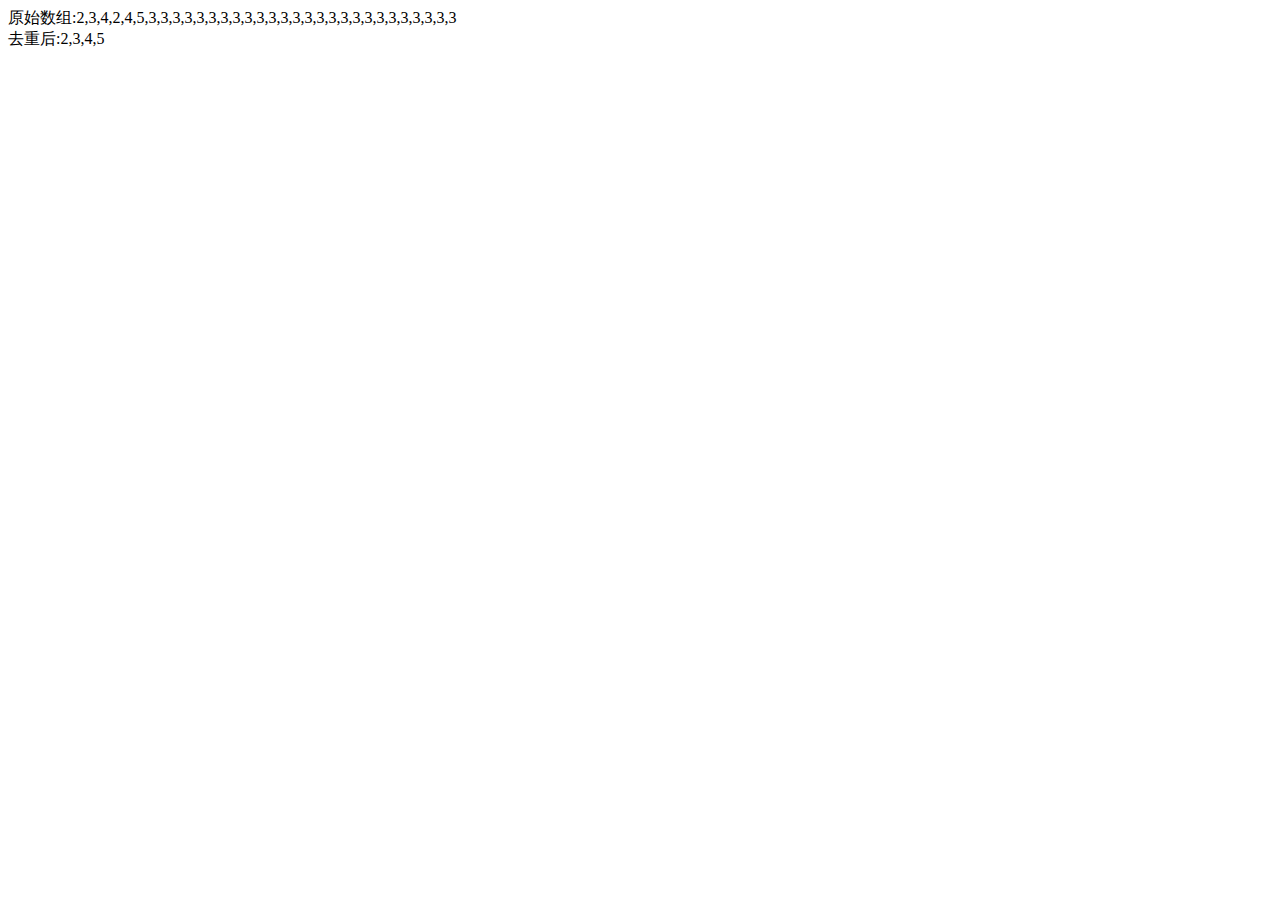
<file: arrquchong.html>
<!DOCTYPE html>
<html lang="en">
<head>
	<meta charset="UTF-8">
	<title>数组去重</title>
	<script type="text/javascript">
		function qc(arr){
			var n={},
			r=[];
			for(var i=0;i<arr.length;i++){
				if(n[arr[i]]==null){
				n[arr[i]]=true;
				r.push(arr[i]);
				}
			}
			return r;
		}
		var arr=[2,3,4,2,4,5,3,3,3,3,3,3,3,3,3,3,3,3,3,3,3,3,3,3,3,3,3,3,3,3,3,3];
		var n1=qc(arr);
		document.write('原始数组:'+arr+'<br>');
		document.write('去重后:'+n1+'<br>');
	</script>
</head>
<body>
</body>
</html>
</file>
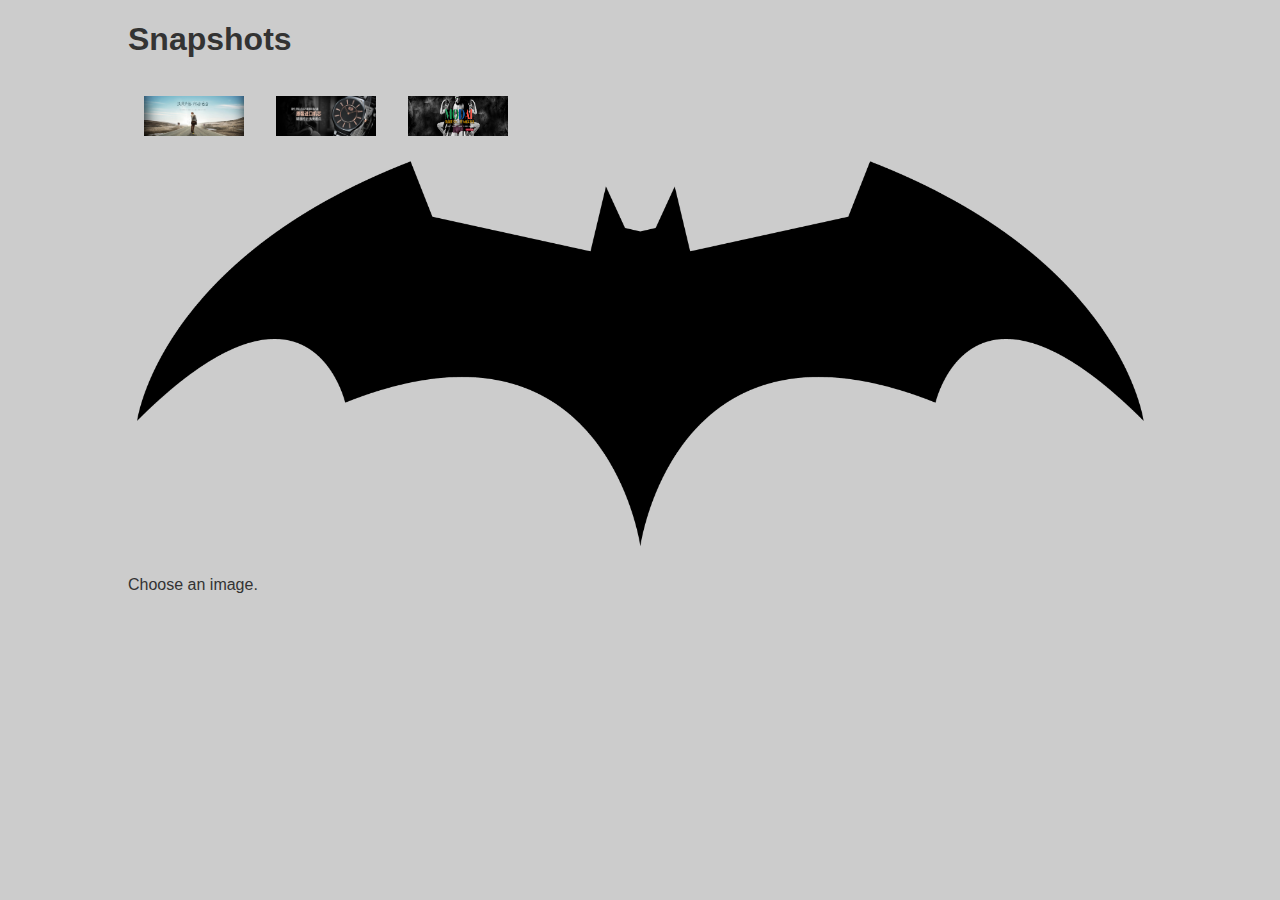
<file: DOM4.html>
<!DOCTYPE html>
<html lang="en">
<head>
	<meta charset="UTF-8">
	<title>图片库</title>
	<link rel="stylesheet" type="text/css" href="css/DOM4.css">
</head>
<body>
	<h1>Snapshots</h1>
	<ul id="imagegallery">
		<li>
			<a href="image/01.jpg" title="没有梦想，何必远方">
				<img src="image/01.jpg">
			</a>
		</li>
		<li>
			<a href="image/02.jpg" title="精准计时，从未晚点">
				<img src="image/02.jpg">
			</a>
		</li>
		<li>
			<a href="image/03.jpg" title="只为精英打造">
				<img src="image/03.jpg">
			</a>
		</li>
	</ul>
	<script src="script/DOM4s.js"></script>
</body>
</html>
</file>
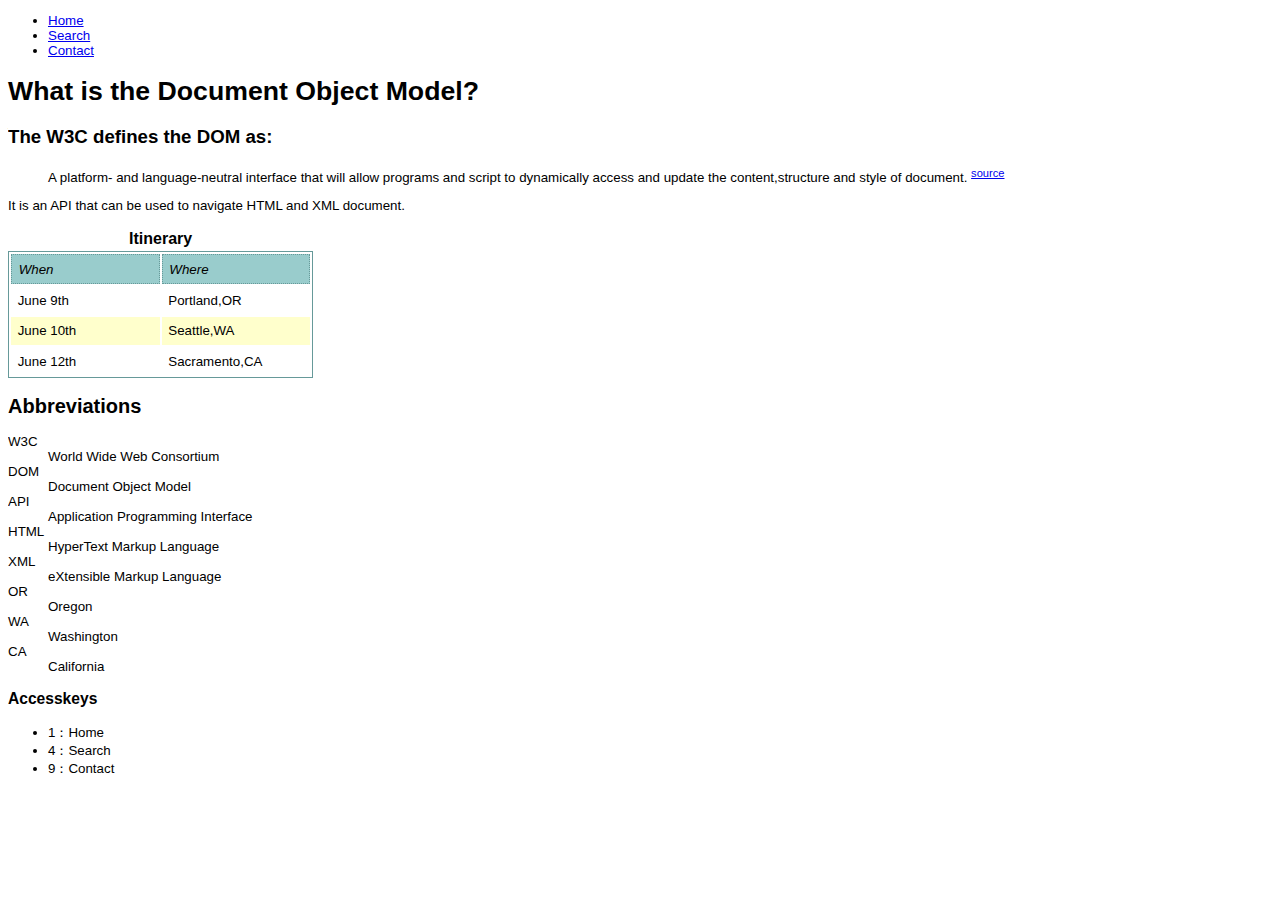
<file: explanation.html>
<!DOCTYPE html>
<html lang="en">
<head>
	<meta charset="UTF-8">
	<title>explanation</title>
	<link rel="stylesheet" type="text/css" href="css/explanation.css">
</head>
<body>
	<ul id="navigation">
		<li><a href="index.html" accesskey="1">Home</a></li>
		<li><a href="search.html" accesskey="4">Search</a></li>
		<li><a href="contact.html" accesskey="9">Contact</a></li>
	</ul>
	<h1>What is the Document Object Model?</h1>
	<p>
		The <abbr title="World Wide Web Consortium">W3C</abbr> defines the <abbr title="Document Object Model">DOM</abbr> as:
	</p>
	<blockquote cite="http://www.w3.org/DOM/">
		<p>
			A platform- and language-neutral interface that will allow programs and script to dynamically access and update the content,structure and style of document.
		</p>
	</blockquote>
	<p>
		It is an <abbr title="Application Programming Interface">API</abbr> that can be used to navigate <abbr title="HyperText Markup Language">HTML</abbr> and <abbr title="eXtensible Markup Language">XML</abbr> document.
	</p>
	<table>
		<caption>Itinerary</caption>
		<thead>
			<tr>
				<th>When</th>
				<th>Where</th>
			</tr>
		</thead>
		<tbody>
			<tr>
				<td>June 9th</td>
				<td>Portland,<abbr title="Oregon">OR</abbr></td>
			</tr>
			<tr>
				<td>June 10th</td>
				<td>Seattle,<abbr title="Washington">WA</abbr></td>
			</tr>
			<tr>
				<td>June 12th</td>
				<td>Sacramento,<abbr title="California">CA</abbr></td>
			</tr>
		</tbody>
	</table>

	<script src="script/addLoadEvent.js"></script>
	<script src="script/display.js"></script>
</body>
</html>
</file>
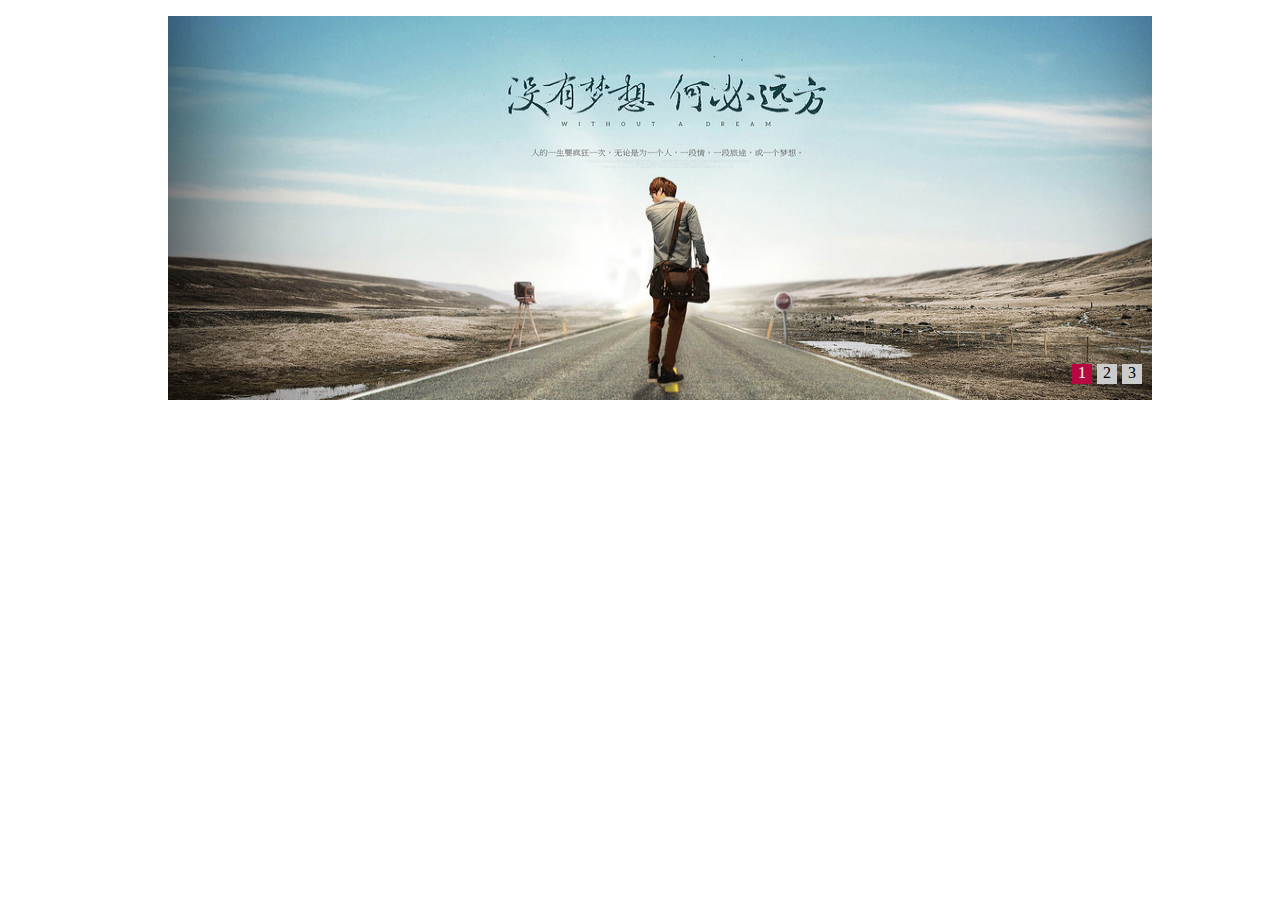
<file: lunbotu.html>
<!doctype html>
<html lang="en">
<head>
 	<meta charset="UTF-8">
 	<title>轮播</title>
 	<style>
    	body{
    		margin: 0;
    		padding: 0;
    	}
    	#wrap{
    		margin: 0 auto;
    		padding: 0;
    		width: 1024px;
    		height: 400px;
    		position: relative;
    		overflow: hidden;
    	}
    	#pic{
    		position: absolute;
    		list-style-type: none;
    	}
    	#pic li{
    		margin: 0;
    		padding: 0;
    		height: 400px;
    		list-style-type: none;
    		position: relative;
    	}
    	#list{
    		list-style-type: none;
    		position: absolute;
    		right: 10px;
    		bottom: 0px;
    	}
    	#list li{
    		margin-left: 5px;
    		width: 20px;
    		height: 20px;
    		float: left;
    		background-color: #ccc;
    		text-align: center;
    		cursor: pointer;
    	}
    	#list .on{
    		background-color: #b70842;
    		color: #fff;
    	}
 	</style>
 	<script type="text/javascript">
        window.onload = function(){
            var wrap=document.getElementById("wrap"),
            pic=document.getElementById("pic").getElementsByTagName("li"),
            list=document.getElementById("list").getElementsByTagName("li"),
            index=0,
            timer=null;
            //自定义轮播函数
            timer = setInterval(autoPlay,2000);
            wrap.onmouseover = function(){
                clearInterval(timer);
            }
            wrap.onmouseout = function(){
                timer = setInterval(autoPlay,2000);
            }
            //数字
            for(var i=0; i<list.length; i++){
                list[i].onmouseover = function(){
                    clearInterval(timer);
                    index = this.innerText-1;
                    changePic(index);
                }
            }
            //轮播函数
            function autoPlay(){
                if(++index>=pic.length){
                    index=0;
                }
                changePic(index);
            }
            function changePic(curIndex){
                for(var i=0; i<pic.length; i++){
                    pic[i].style.display = "none";
                    list[i].className = "";
                }
                pic[curIndex].style.display = "block";
                list[curIndex].className = "on";
            }
        }
 	</script>
</head>
<body>
	<div id="wrap">
		<ul id="pic">
			<li><a href="#"><img src="image/01.jpg" width="1024" height="400"></a></li>
			<li><a href="#"><img src="image/02.jpg" width="1024" height="400"></a></li>
			<li><a href="#"><img src="image/03.jpg" width="1024" height="400"></a></li>
		</ul>
		<ol id="list">
			<li class="on">1</li>
			<li>2</li>
			<li>3</li>
		</ol>
	</div>
</body>
</html>
</file>
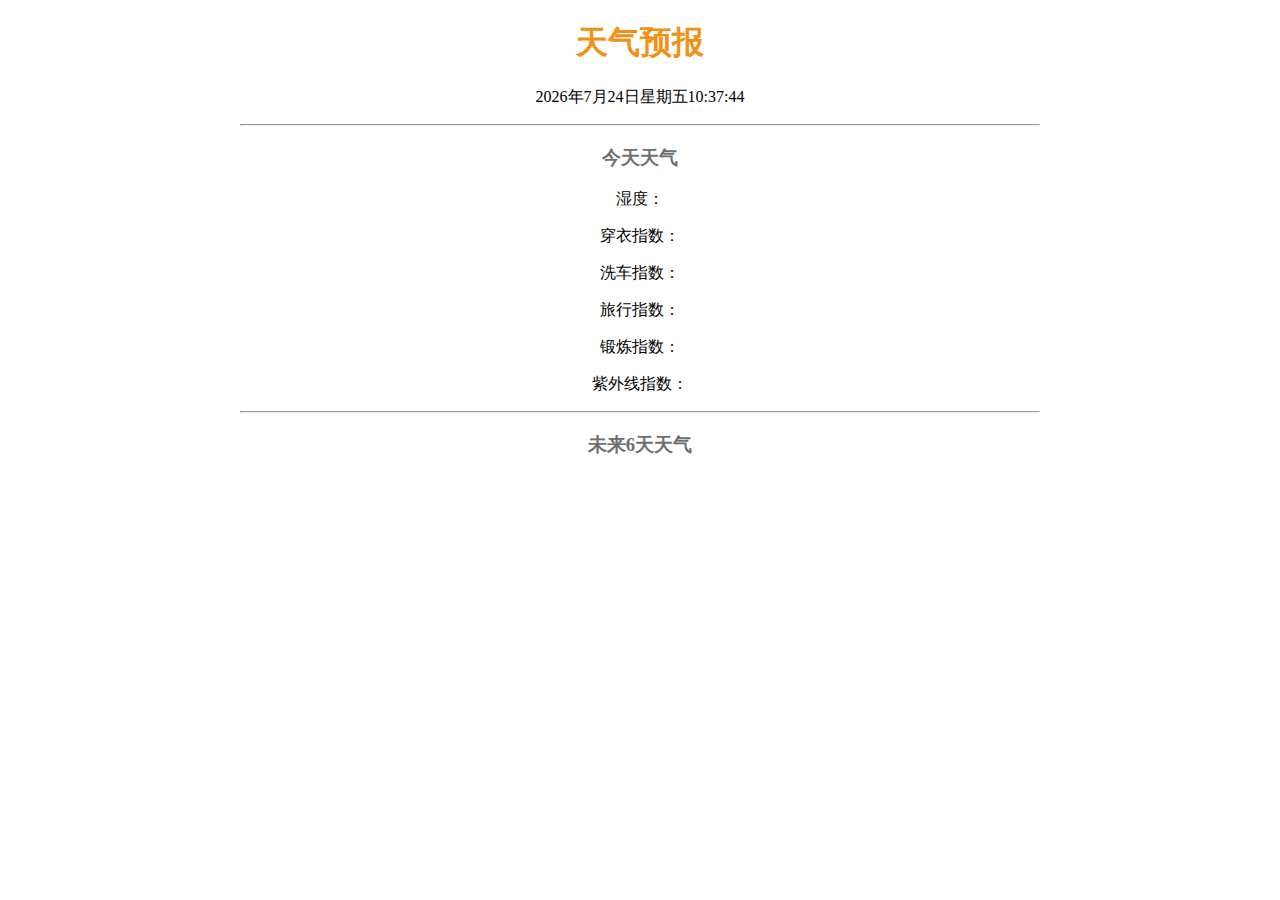
<file: tiqi.html>
<!DOCTYPE html>
<html lang="en">
<head>
	<meta charset="UTF-8">
	<title>天气预报</title>
	<style type="text/css">
		body{
			margin: 0;
			padding: 0;
		}
		.content{
			margin: 0 auto;
			padding: 0;
			width: 800px;
			text-align: center;
		}
		h1{
			color: #f39011;
		}
		h3{
			color: #6f6f6f;
		}
	</style>
	<script type="text/javascript">
		window.onload=function(){
			showTime();
		}
		function checkTime(i){
			if(i<10){
				i="0"+i;
			}
			return i;
		}
		function showTime(){
			var myDate=new Date();
			var year=myDate.getFullYear();
			var month=myDate.getMonth()+1;
			var date=myDate.getDate();
			var d=myDate.getDay();
			var h=myDate.getHours();
			var m=myDate.getMinutes();
			var s=myDate.getSeconds();
			m=checkTime(m);
			s=checkTime(s);
			var weekday=new Array(7)
			weekday[0]="星期日";
			weekday[1]="星期一";
			weekday[2]="星期二";
			weekday[3]="星期三";
			weekday[4]="星期四";
			weekday[5]="星期五";
			weekday[6]="星期六";
			document.getElementById('times').innerHTML=year+"年"+month+"月"+date+"日"+weekday[d]+h+":"+m+":"+s;
			setTimeout(showTime, 500);
		}
	</script>
</head>
<body>
	<div class="content">
		<div class="head">
			<h1>天气预报</h1>
			<p id="times"></p>
		</div>
		<div class="center">
			<hr>
			<h3>今天天气</h3>
			<p>湿度：</p>
			<p>穿衣指数：</p>
			<p>洗车指数：</p>
			<p>旅行指数：</p>
			<p>锻炼指数：</p>
			<p>紫外线指数：</p>
			<hr>
		</div>
		<div>
			<h3>未来6天天气</h3>
		</div>
	</div>
</body>
</html>
</file>
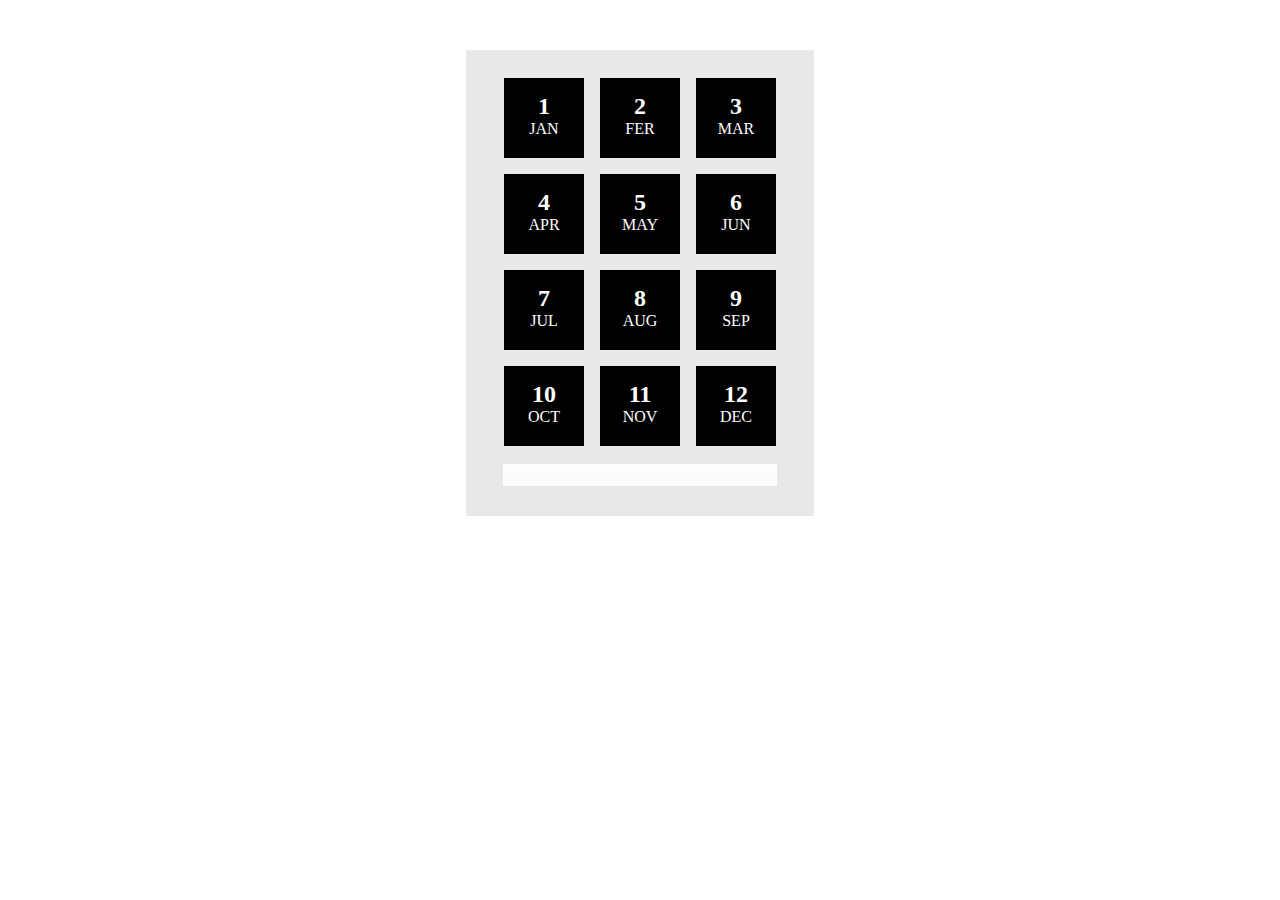
<file: yearcard.html>
<!DOCTYPE html>
<html lang="en">
	<head>
		<meta charset="utf-8">
		<title>年卡</title>
		<link rel="Stylesheet" type="text/css" href="css/yearcard.css">
	</head>
	<body>
		<div id="tab" class="calendar">
			<ul>
				<li class="active"><h2>1</h2><p>JAN</p></li>
				<li><h2>2</h2><p>FER</p></li>
				<li><h2>3</h2><p>MAR</p></li>
				<li><h2>4</h2><p>APR</p></li>
				<li><h2>5</h2><p>MAY</p></li>
				<li><h2>6</h2><p>JUN</p></li>
				<li><h2>7</h2><p>JUL</p></li>
				<li><h2>8</h2><p>AUG</p></li>
				<li><h2>9</h2><p>SEP</p></li>
				<li><h2>10</h2><p>OCT</p></li>
				<li><h2>11</h2><p>NOV</p></li>
				<li><h2>12</h2><p>DEC</p></li>
			</ul>
			<div class="text"></div>
		</div>
		<script src="script/yearcard.js"></script>
	</body>
</html>
</file>
<file: css/DOM4.css>
body{
	font-family: "Helvetica","Arial",serif;
	color: #333;
	background-color: #ccc;
	margin: 1em 10%;
}
h1{
	color: #333;
	background-color: transparent;
}
a{
	color: #c60;
	background-color: transparent;
	font-weight: bold;
	text-decoration: none;
}
ul{
	padding: 0;
}
li{
	float: left;
	padding: 1em;
	list-style-type: none;
}
#imagegallery{
	list-style: none;
}
#imagegallery li{
	display: inline;
}
#imagegallery li a img{
	width: 100px;
	height: 40px;
	border: 0;
}
</file>
<file: css/explanation.css>
body{
	font-family: "Helvetica","Arial",sans-serif;
	background-color: #fff;
	color: #000;
	font-size: 10pt;
}
abbr{
	text-decoration: none;
	border: 0;
	font-style: normal;
}
table{
	margin: 0;
	border: 1px solid #699;
}
caption{
	margin: auto;
	padding: 0.2em;
	font-size: 1.2em;
	font-weight: bold;
}
th{
	font-weight: normal;
	font-style: italic;
	text-align: left;
	border: 1px dotted #699;
	background-color: #9cc;
	color: #000;
}
th,td{
	width: 10em;
	padding: 0.5em;
}
.intro{
	font-weight: bold;
	font-size: 1.4em;
}
.odd{
	background-color: #ffc;
}
</file>
<file: css/yearcard.css>
body{
	margin: 0;
	padding: 0;
}
.calendar{
	margin: 50px auto;
	padding: 10px;
	background-color: #e9e7e7;
	width:328px;
}
ul{
	margin: 0 auto;
	padding: 10px;
	list-style: none;
	width: 288px;
	overflow: hidden;
}
ul li{
	margin: 8px;
	padding-top: 14px;
	float: left;
	width: 78px;
	height: 64px;
	color: #fff;
	background-color: #000;
	border: 1px solid #000;
	text-align: center;
}
ul li:hover{
	color: #ef286e;
	background-color: #fff;
	border: 1px solid #000;
}
h2,p{
	margin: 0;
}
h4{
	margin: 0 0 10px 0;
}
.text{
	margin: 0 auto 20px auto;
	padding: 10px;
	border: 1px solid #fff;
	width: 252px;
	color: #5c5c5c;
	background-color: #fcfcfc;
}
</file>
